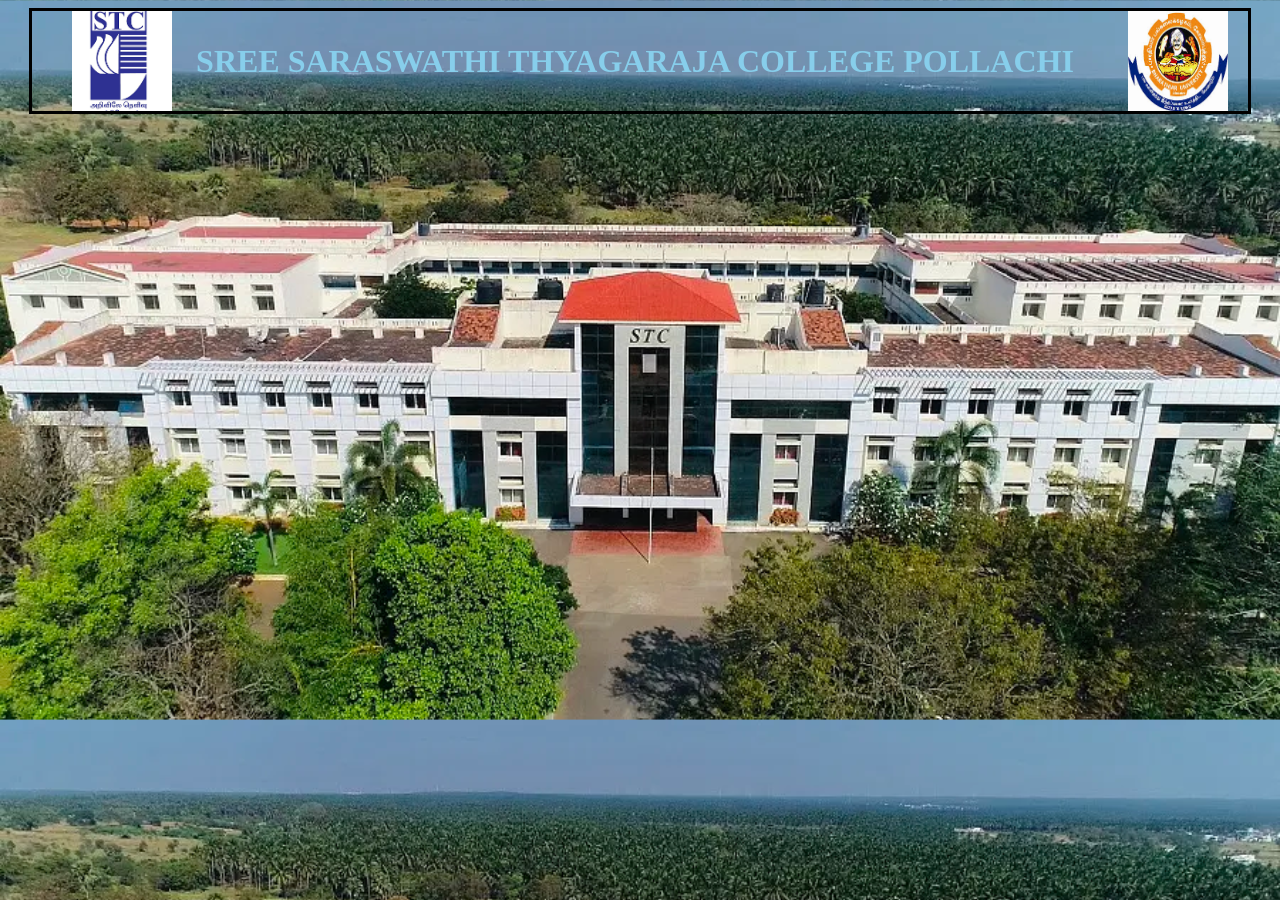
<file: p3/index.html>
<!DOCTYPE html>
<html lang="en">
<head>
    <meta charset="UTF-8">
    <meta name="viewport" content="width=device-width, initial-scale=1.0">
    <title>STC</title>
    <link rel="stylesheet" href="index.css">
</head>
<body>
    <center>
    <div class="one">
        <img class="one" src="logo.png" alt="" width="100px" height="100px" >
            <h1>SREE SARASWATHI THYAGARAJA COLLEGE 
                POLLACHI</h1>
        <img class="two" src="bharathiyarlogo.jpg">
            </center>
    </div>

</body>
</html>
</file>
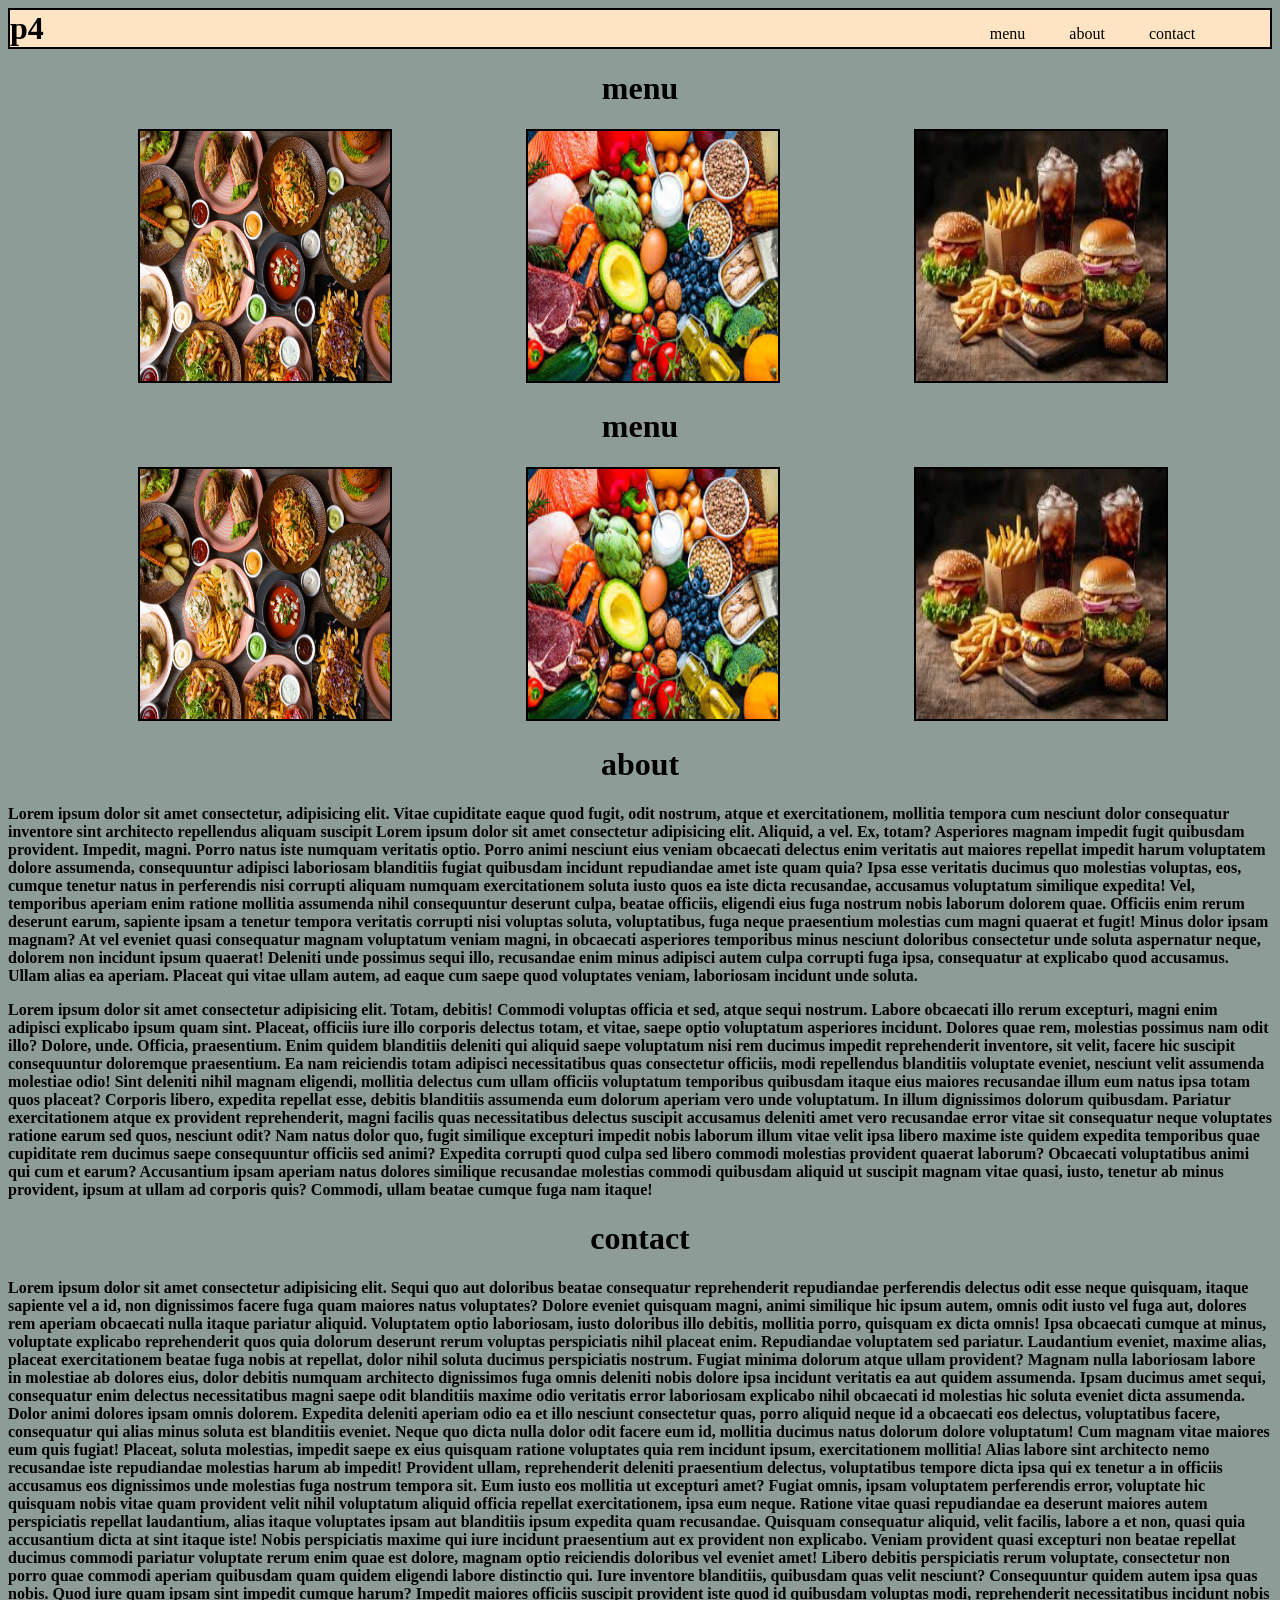
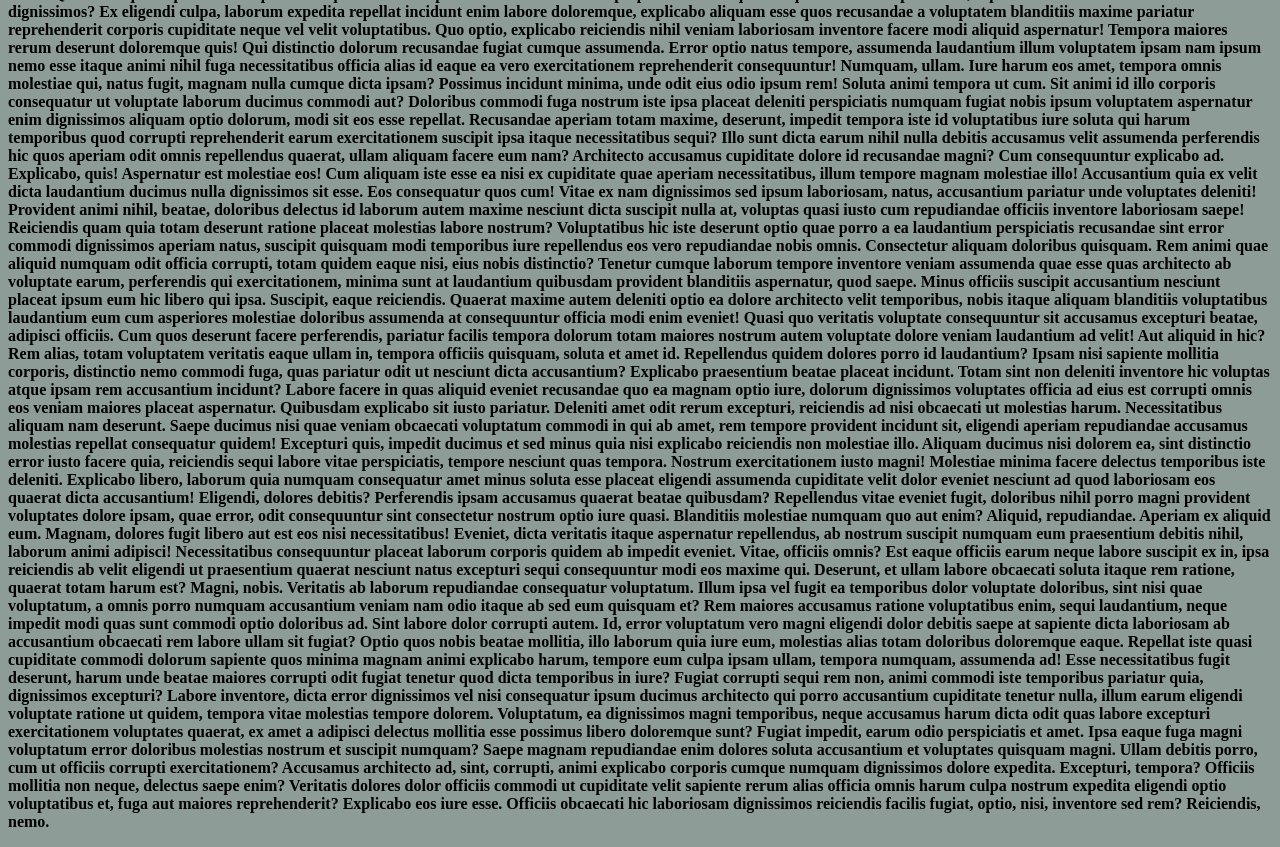
<file: p4/index.html>
<!DOCTYPE html>
<html lang="en">
<head>
    <meta charset="UTF-8">
    <title>p4</title>
    <link rel="stylesheet" href="index.css">
</head>
<body>
     <div class="navbar">
        <h1>p4</h1>
        <ul>
            <li>menu</li>
            <li>about</li>
            <li>contact</li>
        </ul>
     </div>
     <div class="menu">

        <h1 style="text-align: center; display: block;">menu</h1>
        <img src="img/istockphoto-1457979959-612x612 3.jpg" alt="">
        <img src="img/Untitled.jpg">
        <img src="img/Untitled1.jpg">

         <h1 style="text-align: center; display: block;">menu</h1>
        <img src="img/istockphoto-1457979959-612x612 3.jpg" alt="">
        <img src="img/Untitled.jpg">
        <img src="img/Untitled1.jpg">
     </div>
     <div class="about">
        <h1 style="text-align: center; display: block;" >about</h1>
        <p> <b>Lorem ipsum dolor sit amet consectetur, adipisicing elit. Vitae cupiditate eaque quod fugit, odit nostrum, atque et exercitationem, mollitia tempora cum nesciunt dolor consequatur inventore sint architecto repellendus aliquam suscipit Lorem ipsum dolor sit amet consectetur adipisicing elit. Aliquid, a vel. Ex, totam? Asperiores magnam impedit fugit quibusdam provident. Impedit, magni. Porro natus iste numquam veritatis optio. Porro animi nesciunt eius veniam obcaecati delectus enim veritatis aut maiores repellat impedit harum voluptatem dolore assumenda, consequuntur adipisci laboriosam blanditiis fugiat quibusdam incidunt repudiandae amet iste quam quia? Ipsa esse veritatis ducimus quo molestias voluptas, eos, cumque tenetur natus in perferendis nisi corrupti aliquam numquam exercitationem soluta iusto quos ea iste dicta recusandae, accusamus voluptatum similique expedita! Vel, temporibus aperiam enim ratione mollitia assumenda nihil consequuntur deserunt culpa, beatae officiis, eligendi eius fuga nostrum nobis laborum dolorem quae. Officiis enim rerum deserunt earum, sapiente ipsam a tenetur tempora veritatis corrupti nisi voluptas soluta, voluptatibus, fuga neque praesentium molestias cum magni quaerat et fugit! Minus dolor ipsam magnam? At vel eveniet quasi consequatur magnam voluptatum veniam magni, in obcaecati asperiores temporibus minus nesciunt doloribus consectetur unde soluta aspernatur neque, dolorem non incidunt ipsum quaerat! Deleniti unde possimus sequi illo, recusandae enim minus adipisci autem culpa corrupti fuga ipsa, consequatur at explicabo quod accusamus. Ullam alias ea aperiam. Placeat qui vitae ullam autem, ad eaque cum saepe quod voluptates veniam, laboriosam incidunt unde soluta.  
        
        <P><b>Lorem ipsum dolor sit amet consectetur adipisicing elit. Totam, debitis! Commodi voluptas officia et sed, atque sequi nostrum. Labore obcaecati illo rerum excepturi, magni enim adipisci explicabo ipsum quam sint. Placeat, officiis iure illo corporis delectus totam, et vitae, saepe optio voluptatum asperiores incidunt. Dolores quae rem, molestias possimus nam odit illo? Dolore, unde. Officia, praesentium. Enim quidem blanditiis deleniti qui aliquid saepe voluptatum nisi rem ducimus impedit reprehenderit inventore, sit velit, facere hic suscipit consequuntur doloremque praesentium. Ea nam reiciendis totam adipisci necessitatibus quas consectetur officiis, modi repellendus blanditiis voluptate eveniet, nesciunt velit assumenda molestiae odio! Sint deleniti nihil magnam eligendi, mollitia delectus cum ullam officiis voluptatum temporibus quibusdam itaque eius maiores recusandae illum eum natus ipsa totam quos placeat? Corporis libero, expedita repellat esse, debitis blanditiis assumenda eum dolorum aperiam vero unde voluptatum. In illum dignissimos dolorum quibusdam. Pariatur exercitationem atque ex provident reprehenderit, magni facilis quas necessitatibus delectus suscipit accusamus deleniti amet vero recusandae error vitae sit consequatur neque voluptates ratione earum sed quos, nesciunt odit? Nam natus dolor quo, fugit similique excepturi impedit nobis laborum illum vitae velit ipsa libero maxime iste quidem expedita temporibus quae cupiditate rem ducimus saepe consequuntur officiis sed animi? Expedita corrupti quod culpa sed libero commodi molestias provident quaerat laborum? Obcaecati voluptatibus animi qui cum et earum? Accusantium ipsam aperiam natus dolores similique recusandae molestias commodi quibusdam aliquid ut suscipit magnam vitae quasi, iusto, tenetur ab minus provident, ipsum at ullam ad corporis quis? Commodi, ullam beatae cumque fuga nam itaque!</b></p>
        </b></p>
     <div class="contact">
        <h1 style="text-align: center; display: block;">contact</h1>
        <p><b>
            Lorem ipsum dolor sit amet consectetur adipisicing elit. Sequi quo aut doloribus beatae consequatur reprehenderit repudiandae perferendis delectus odit esse neque quisquam, itaque sapiente vel a id, non dignissimos facere fuga quam maiores natus voluptates? Dolore eveniet quisquam magni, animi similique hic ipsum autem, omnis odit iusto vel fuga aut, dolores rem aperiam obcaecati nulla itaque pariatur aliquid. Voluptatem optio laboriosam, iusto doloribus illo debitis, mollitia porro, quisquam ex dicta omnis! Ipsa obcaecati cumque at minus, voluptate explicabo reprehenderit quos quia dolorum deserunt rerum voluptas perspiciatis nihil placeat enim. Repudiandae voluptatem sed pariatur. Laudantium eveniet, maxime alias, placeat exercitationem beatae fuga nobis at repellat, dolor nihil soluta ducimus perspiciatis nostrum. Fugiat minima dolorum atque ullam provident? Magnam nulla laboriosam labore in molestiae ab dolores eius, dolor debitis numquam architecto dignissimos fuga omnis deleniti nobis dolore ipsa incidunt veritatis ea aut quidem assumenda. Ipsam ducimus amet sequi, consequatur enim delectus necessitatibus magni saepe odit blanditiis maxime odio veritatis error laboriosam explicabo nihil obcaecati id molestias hic soluta eveniet dicta assumenda. Dolor animi dolores ipsam omnis dolorem. Expedita deleniti aperiam odio ea et illo nesciunt consectetur quas, porro aliquid neque id a obcaecati eos delectus, voluptatibus facere, consequatur qui alias minus soluta est blanditiis eveniet. Neque quo dicta nulla dolor odit facere eum id, mollitia ducimus natus dolorum dolore voluptatum! Cum magnam vitae maiores eum quis fugiat! Placeat, soluta molestias, impedit saepe ex eius quisquam ratione voluptates quia rem incidunt ipsum, exercitationem mollitia! Alias labore sint architecto nemo recusandae iste repudiandae molestias harum ab impedit! Provident ullam, reprehenderit deleniti praesentium delectus, voluptatibus tempore dicta ipsa qui ex tenetur a in officiis accusamus eos dignissimos unde molestias fuga nostrum tempora sit. Eum iusto eos mollitia ut excepturi amet? Fugiat omnis, ipsam voluptatem perferendis error, voluptate hic quisquam nobis vitae quam provident velit nihil voluptatum aliquid officia repellat exercitationem, ipsa eum neque. Ratione vitae quasi repudiandae ea deserunt maiores autem perspiciatis repellat laudantium, alias itaque voluptates ipsam aut blanditiis ipsum expedita quam recusandae. Quisquam consequatur aliquid, velit facilis, labore a et non, quasi quia accusantium dicta at sint itaque iste! Nobis perspiciatis maxime qui iure incidunt praesentium aut ex provident non explicabo. Veniam provident quasi excepturi non beatae repellat ducimus commodi pariatur voluptate rerum enim quae est dolore, magnam optio reiciendis doloribus vel eveniet amet! Libero debitis perspiciatis rerum voluptate, consectetur non porro quae commodi aperiam quibusdam quam quidem eligendi labore distinctio qui. Iure inventore blanditiis, quibusdam quas velit nesciunt? Consequuntur quidem autem ipsa quas nobis. Quod iure quam ipsam sint impedit cumque harum? Impedit maiores officiis suscipit provident iste quod id quibusdam voluptas modi, reprehenderit necessitatibus incidunt nobis dignissimos? Ex eligendi culpa, laborum expedita repellat incidunt enim labore doloremque, explicabo aliquam esse quos recusandae a voluptatem blanditiis maxime pariatur reprehenderit corporis cupiditate neque vel velit voluptatibus. Quo optio, explicabo reiciendis nihil veniam laboriosam inventore facere modi aliquid aspernatur! Tempora maiores rerum deserunt doloremque quis! Qui distinctio dolorum recusandae fugiat cumque assumenda. Error optio natus tempore, assumenda laudantium illum voluptatem ipsam nam ipsum nemo esse itaque animi nihil fuga necessitatibus officia alias id eaque ea vero exercitationem reprehenderit consequuntur! Numquam, ullam. Iure harum eos amet, tempora omnis molestiae qui, natus fugit, magnam nulla cumque dicta ipsam? Possimus incidunt minima, unde odit eius odio ipsum rem! Soluta animi tempora ut cum. Sit animi id illo corporis consequatur ut voluptate laborum ducimus commodi aut? Doloribus commodi fuga nostrum iste ipsa placeat deleniti perspiciatis numquam fugiat nobis ipsum voluptatem aspernatur enim dignissimos aliquam optio dolorum, modi sit eos esse repellat. Recusandae aperiam totam maxime, deserunt, impedit tempora iste id voluptatibus iure soluta qui harum temporibus quod corrupti reprehenderit earum exercitationem suscipit ipsa itaque necessitatibus sequi? Illo sunt dicta earum nihil nulla debitis accusamus velit assumenda perferendis hic quos aperiam odit omnis repellendus quaerat, ullam aliquam facere eum nam? Architecto accusamus cupiditate dolore id recusandae magni? Cum consequuntur explicabo ad. Explicabo, quis! Aspernatur est molestiae eos! Cum aliquam iste esse ea nisi ex cupiditate quae aperiam necessitatibus, illum tempore magnam molestiae illo! Accusantium quia ex velit dicta laudantium ducimus nulla dignissimos sit esse. Eos consequatur quos cum! Vitae ex nam dignissimos sed ipsum laboriosam, natus, accusantium pariatur unde voluptates deleniti! Provident animi nihil, beatae, doloribus delectus id laborum autem maxime nesciunt dicta suscipit nulla at, voluptas quasi iusto cum repudiandae officiis inventore laboriosam saepe! Reiciendis quam quia totam deserunt ratione placeat molestias labore nostrum? Voluptatibus hic iste deserunt optio quae porro a ea laudantium perspiciatis recusandae sint error commodi dignissimos aperiam natus, suscipit quisquam modi temporibus iure repellendus eos vero repudiandae nobis omnis. Consectetur aliquam doloribus quisquam. Rem animi quae aliquid numquam odit officia corrupti, totam quidem eaque nisi, eius nobis distinctio? Tenetur cumque laborum tempore inventore veniam assumenda quae esse quas architecto ab voluptate earum, perferendis qui exercitationem, minima sunt at laudantium quibusdam provident blanditiis aspernatur, quod saepe. Minus officiis suscipit accusantium nesciunt placeat ipsum eum hic libero qui ipsa. Suscipit, eaque reiciendis. Quaerat maxime autem deleniti optio ea dolore architecto velit temporibus, nobis itaque aliquam blanditiis voluptatibus laudantium eum cum asperiores molestiae doloribus assumenda at consequuntur officia modi enim eveniet! Quasi quo veritatis voluptate consequuntur sit accusamus excepturi beatae, adipisci officiis. Cum quos deserunt facere perferendis, pariatur facilis tempora dolorum totam maiores nostrum autem voluptate dolore veniam laudantium ad velit! Aut aliquid in hic? Rem alias, totam voluptatem veritatis eaque ullam in, tempora officiis quisquam, soluta et amet id. Repellendus quidem dolores porro id laudantium? Ipsam nisi sapiente mollitia corporis, distinctio nemo commodi fuga, quas pariatur odit ut nesciunt dicta accusantium? Explicabo praesentium beatae placeat incidunt. Totam sint non deleniti inventore hic voluptas atque ipsam rem accusantium incidunt? Labore facere in quas aliquid eveniet recusandae quo ea magnam optio iure, dolorum dignissimos voluptates officia ad eius est corrupti omnis eos veniam maiores placeat aspernatur. Quibusdam explicabo sit iusto pariatur. Deleniti amet odit rerum excepturi, reiciendis ad nisi obcaecati ut molestias harum. Necessitatibus aliquam nam deserunt. Saepe ducimus nisi quae veniam obcaecati voluptatum commodi in qui ab amet, rem tempore provident incidunt sit, eligendi aperiam repudiandae accusamus molestias repellat consequatur quidem! Excepturi quis, impedit ducimus et sed minus quia nisi explicabo reiciendis non molestiae illo. Aliquam ducimus nisi dolorem ea, sint distinctio error iusto facere quia, reiciendis sequi labore vitae perspiciatis, tempore nesciunt quas tempora. Nostrum exercitationem iusto magni! Molestiae minima facere delectus temporibus iste deleniti. Explicabo libero, laborum quia numquam consequatur amet minus soluta esse placeat eligendi assumenda cupiditate velit dolor eveniet nesciunt ad quod laboriosam eos quaerat dicta accusantium! Eligendi, dolores debitis? Perferendis ipsam accusamus quaerat beatae quibusdam? Repellendus vitae eveniet fugit, doloribus nihil porro magni provident voluptates dolore ipsam, quae error, odit consequuntur sint consectetur nostrum optio iure quasi. Blanditiis molestiae numquam quo aut enim? Aliquid, repudiandae. Aperiam ex aliquid eum. Magnam, dolores fugit libero aut est eos nisi necessitatibus! Eveniet, dicta veritatis itaque aspernatur repellendus, ab nostrum suscipit numquam eum praesentium debitis nihil, laborum animi adipisci! Necessitatibus consequuntur placeat laborum corporis quidem ab impedit eveniet. Vitae, officiis omnis? Est eaque officiis earum neque labore suscipit ex in, ipsa reiciendis ab velit eligendi ut praesentium quaerat nesciunt natus excepturi sequi consequuntur modi eos maxime qui. Deserunt, et ullam labore obcaecati soluta itaque rem ratione, quaerat totam harum est? Magni, nobis. Veritatis ab laborum repudiandae consequatur voluptatum. Illum ipsa vel fugit ea temporibus dolor voluptate doloribus, sint nisi quae voluptatum, a omnis porro numquam accusantium veniam nam odio itaque ab sed eum quisquam et? Rem maiores accusamus ratione voluptatibus enim, sequi laudantium, neque impedit modi quas sunt commodi optio doloribus ad. Sint labore dolor corrupti autem. Id, error voluptatum vero magni eligendi dolor debitis saepe at sapiente dicta laboriosam ab accusantium obcaecati rem labore ullam sit fugiat? Optio quos nobis beatae mollitia, illo laborum quia iure eum, molestias alias totam doloribus doloremque eaque. Repellat iste quasi cupiditate commodi dolorum sapiente quos minima magnam animi explicabo harum, tempore eum culpa ipsam ullam, tempora numquam, assumenda ad! Esse necessitatibus fugit deserunt, harum unde beatae maiores corrupti odit fugiat tenetur quod dicta temporibus in iure? Fugiat corrupti sequi rem non, animi commodi iste temporibus pariatur quia, dignissimos excepturi? Labore inventore, dicta error dignissimos vel nisi consequatur ipsum ducimus architecto qui porro accusantium cupiditate tenetur nulla, illum earum eligendi voluptate ratione ut quidem, tempora vitae molestias tempore dolorem. Voluptatum, ea dignissimos magni temporibus, neque accusamus harum dicta odit quas labore excepturi exercitationem voluptates quaerat, ex amet a adipisci delectus mollitia esse possimus libero doloremque sunt? Fugiat impedit, earum odio perspiciatis et amet. Ipsa eaque fuga magni voluptatum error doloribus molestias nostrum et suscipit numquam? Saepe magnam repudiandae enim dolores soluta accusantium et voluptates quisquam magni. Ullam debitis porro, cum ut officiis corrupti exercitationem? Accusamus architecto ad, sint, corrupti, animi explicabo corporis cumque numquam dignissimos dolore expedita. Excepturi, tempora? Officiis mollitia non neque, delectus saepe enim? Veritatis dolores dolor officiis commodi ut cupiditate velit sapiente rerum alias officia omnis harum culpa nostrum expedita eligendi optio voluptatibus et, fuga aut maiores reprehenderit? Explicabo eos iure esse. Officiis obcaecati hic laboriosam dignissimos reiciendis facilis fugiat, optio, nisi, inventore sed rem? Reiciendis, nemo.
        </b></p>
     </div>
</body>
</html>
</file>
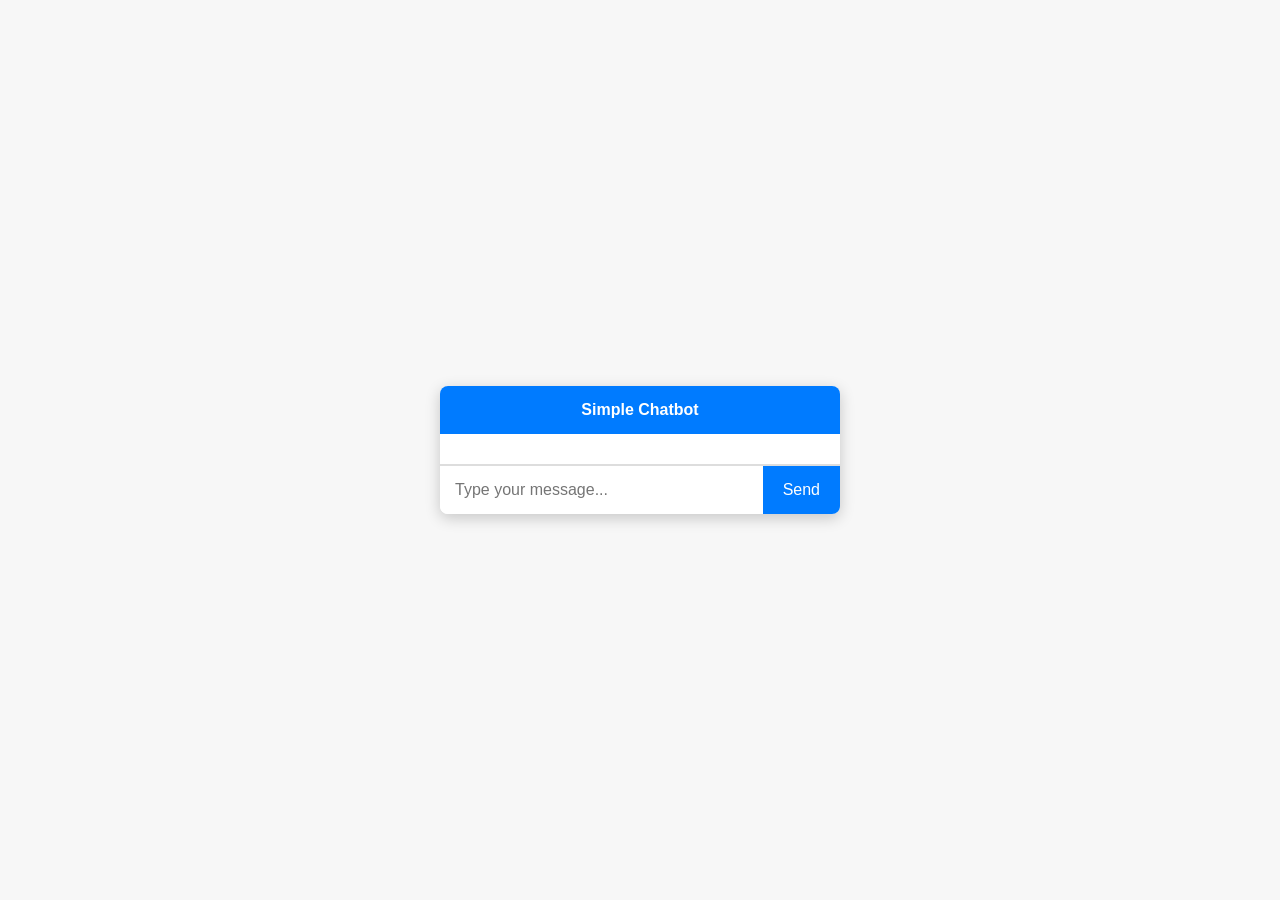
<file: p5/index.html>
<!DOCTYPE html>
<html lang="en">
<head>
  <meta charset="UTF-8" />
  <meta name="viewport" content="width=device-width, initial-scale=1" />
  <title>Simple Chatbot</title>
  <style>
    body {
      font-family: Arial, sans-serif;
      background: #f7f7f7;
      display: flex;
      justify-content: center;
      align-items: center;
      height: 100vh;
      margin: 0;
    }

    .chat-container {
      width: 400px;
      max-width: 100%;
      background: white;
      border-radius: 8px;
      box-shadow: 0 4px 15px rgba(0,0,0,0.2);
      display: flex;
      flex-direction: column;
      overflow: hidden;
    }

    .chat-header {
      background: #007bff;
      color: white;
      padding: 15px;
      font-weight: bold;
      text-align: center;
    }

    .chat-messages {
      flex: 1;
      padding: 15px;
      overflow-y: auto;
      border-bottom: 1px solid #ddd;
    }

    .message {
      margin-bottom: 15px;
      max-width: 70%;
      padding: 10px 15px;
      border-radius: 20px;
      clear: both;
    }

    .message.user {
      background: #007bff;
      color: white;
      float: right;
      border-bottom-right-radius: 0;
    }

    .message.bot {
      background: #eee;
      color: #333;
      float: left;
      border-bottom-left-radius: 0;
    }

    .chat-input {
      display: flex;
      border-top: 1px solid #ddd;
    }

    .chat-input input {
      flex: 1;
      border: none;
      padding: 15px;
      font-size: 16px;
      outline: none;
    }

    .chat-input button {
      background: #007bff;
      border: none;
      color: white;
      padding: 0 20px;
      cursor: pointer;
      font-size: 16px;
      transition: background 0.3s ease;
    }

    .chat-input button:hover {
      background: #0056b3;
    }
  </style>
</head>
<body>

  <div class="chat-container">
    <div class="chat-header">Simple Chatbot</div>
    <div class="chat-messages" id="chatMessages"></div>
    <form id="chatForm" class="chat-input" autocomplete="off">
      <input type="text" id="userInput" placeholder="Type your message..." required />
      <button type="submit">Send</button>
    </form>
  </div>

  <script>
    const chatMessages = document.getElementById('chatMessages');
    const chatForm = document.getElementById('chatForm');
    const userInput = document.getElementById('userInput');

    // Predefined bot responses
    function getBotResponse(message) {
      const msg = message.toLowerCase();

      if(msg.includes('hello') || msg.includes('hi')) {
        return 'Hello! How can I help you today?';
      } else if(msg.includes('how are you')) {
        return "I'm just a bot, but I'm doing great! Thanks for asking.";
      } else if(msg.includes('help')) {
        return 'Sure! Tell me what you need help with.';
      } else if(msg.includes('bye')) {
        return 'Goodbye! Have a nice day!';
      } else {
        return "Sorry, I didn't understand that. Can you try rephrasing?";
      }
    }

    // Function to add message to chat window
    function addMessage(text, sender) {
      const msgDiv = document.createElement('div');
      msgDiv.classList.add('message', sender);
      msgDiv.textContent = text;
      chatMessages.appendChild(msgDiv);
      chatMessages.scrollTop = chatMessages.scrollHeight;
    }

    // Handle form submission
    chatForm.addEventListener('submit', e => {
      e.preventDefault();
      const message = userInput.value.trim();
      if(message === '') return;

      addMessage(message, 'user');
      userInput.value = '';

      // Simulate bot thinking delay
      setTimeout(() => {
        const botReply = getBotResponse(message);
        addMessage(botReply, 'bot');
      }, 500);
    });
  </script>

</body>
</html>
</file>
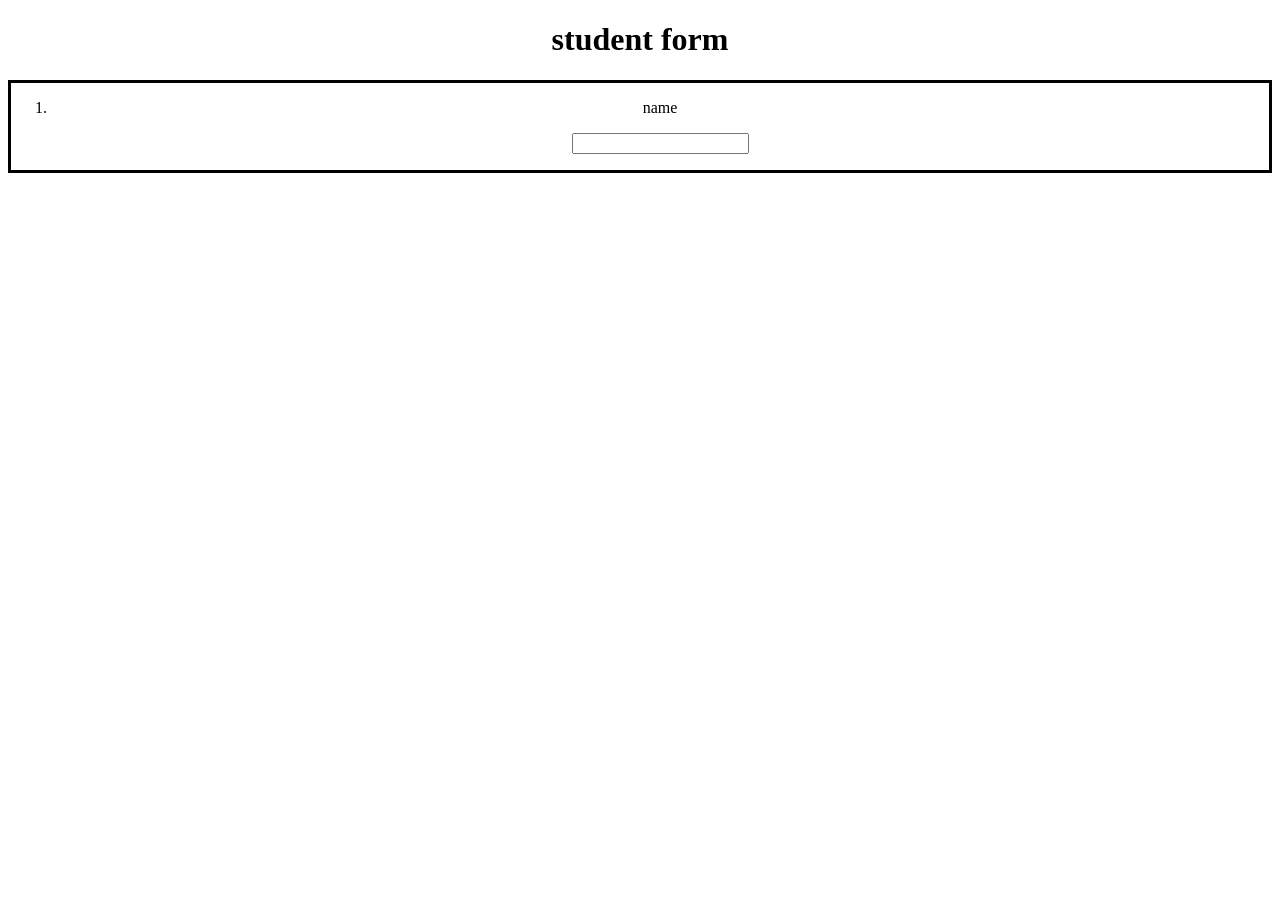
<file: p6H/index.html>
<!DOCTYPE html>
<html lang="en">
<head>
    <meta charset="UTF-8">
    <meta name="viewport" content="width=device-width, initial-scale=1.0">
    <link rel="stylesheet" href="style.css">
    <title>emc1</title>
</head>
<center>
<body>
    <h1 class="one">student form</h1>
    <div class="totalbox">
        <div class="totalinbox">
            <ol>
                <li> <p>name</p><input type="text"></li>
            </ol>
        </div>
    </div>
</body>
</html>
</center>
</file>
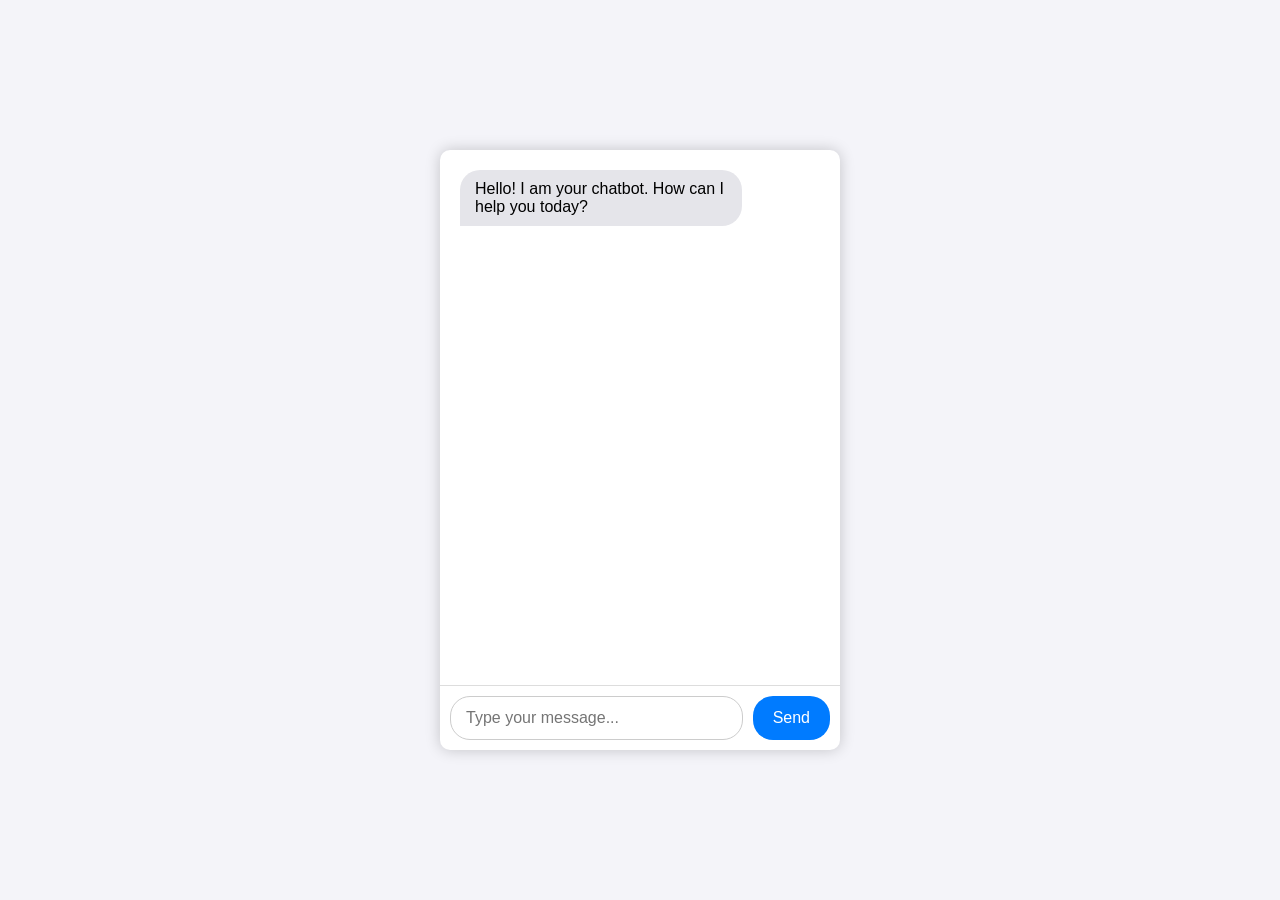
<file: p7/index.html>
<!DOCTYPE html>
<html lang="en">
<head>
  <meta charset="UTF-8" />
  <meta name="viewport" content="width=device-width, initial-scale=1" />
  <title>Simple Chatbot</title>
  <style>
    body {
      font-family: Arial, sans-serif;
      background: #f4f4f9;
      display: flex;
      justify-content: center;
      align-items: center;
      height: 100vh;
      margin: 0;
    }
    .chat-container {
      background: white;
      width: 400px;
      height: 600px;
      box-shadow: 0 0 15px rgba(0,0,0,0.2);
      border-radius: 10px;
      display: flex;
      flex-direction: column;
    }
    .chat-window {
      flex: 1;
      padding: 20px;
      overflow-y: auto;
      border-bottom: 1px solid #ddd;
    }
    .message {
      margin-bottom: 15px;
      max-width: 70%;
      padding: 10px 15px;
      border-radius: 20px;
      clear: both;
    }
    .user-message {
      background: #007bff;
      color: white;
      float: right;
      border-bottom-right-radius: 0;
    }
    .bot-message {
      background: #e5e5ea;
      color: black;
      float: left;
      border-bottom-left-radius: 0;
    }
    .input-area {
      display: flex;
      padding: 10px;
    }
    input[type="text"] {
      flex: 1;
      padding: 12px 15px;
      border-radius: 20px;
      border: 1px solid #ccc;
      font-size: 16px;
      outline: none;
    }
    button {
      margin-left: 10px;
      padding: 12px 20px;
      border: none;
      background: #007bff;
      color: white;
      border-radius: 20px;
      font-size: 16px;
      cursor: pointer;
      transition: background-color 0.3s ease;
    }
    button:hover {
      background: #0056b3;
    }
  </style>
</head>
<body>

<div class="chat-container">
  <div class="chat-window" id="chatWindow">
    <div class="bot-message message">Hello! I am your chatbot. How can I help you today?</div>
  </div>
  <form id="chatForm" class="input-area">
    <input type="text" id="userInput" autocomplete="off" placeholder="Type your message..." required />
    <button type="submit">Send</button>
  </form>
</div>

<script>
  const chatWindow = document.getElementById('chatWindow');
  const chatForm = document.getElementById('chatForm');
  const userInput = document.getElementById('userInput');

  // Simple chatbot responses based on keywords
  function getBotResponse(message) {
    const msg = message.toLowerCase();

    if (msg.includes('hello') || msg.includes('hi')) {
      return "Hi there! How can I assist you?";
    } else if (msg.includes('how are you')) {
      return "I'm just a bot, but I'm doing great! Thanks for asking.";
    } else if (msg.includes('your name')) {
      return "I'm your friendly JavaScript chatbot.";
    } else if (msg.includes('help')) {
      return "Sure! You can ask me anything or just say hi.";
    } else if (msg.includes('bye') || msg.includes('goodbye')) {
      return "Goodbye! Have a great day!";
    } else {
      return "Sorry, I don't understand that. Can you try something else?";
    }
  }

  // Add message to chat window
  function addMessage(message, className) {
    const msgDiv = document.createElement('div');
    msgDiv.classList.add('message', className);
    msgDiv.textContent = message;
    chatWindow.appendChild(msgDiv);
    chatWindow.scrollTop = chatWindow.scrollHeight;
  }

  // Handle form submit
  chatForm.addEventListener('submit', function(e) {
    e.preventDefault();
    const userText = userInput.value.trim();
    if (userText === '') return;

    addMessage(userText, 'user-message');
    userInput.value = '';

    // Simulate bot thinking time
    setTimeout(() => {
      const botReply = getBotResponse(userText);
      addMessage(botReply, 'bot-message');
    }, 600);
  });
</script>

</body>
</html>
</file>
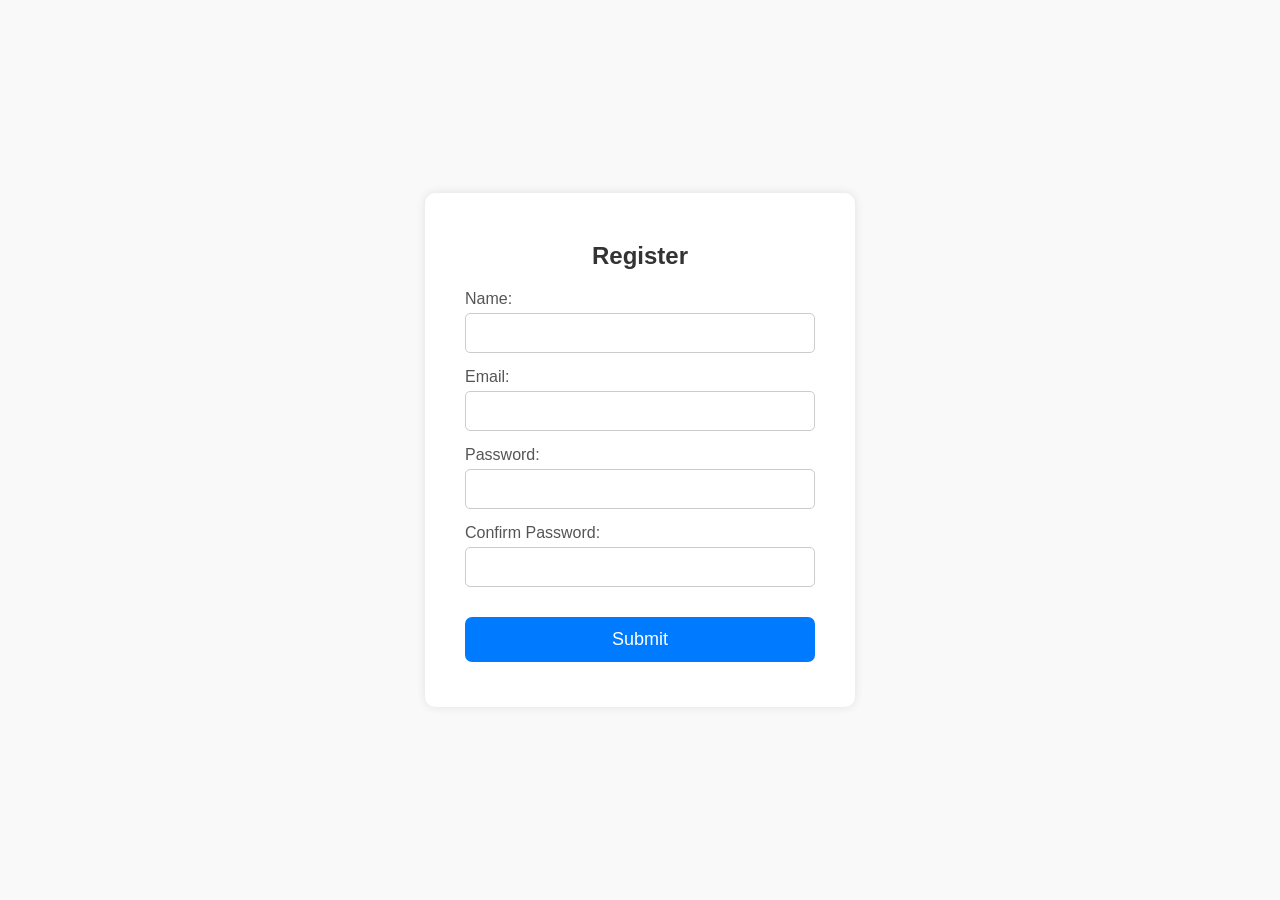
<file: p8/index.html>
<!DOCTYPE html>
<html lang="en">
<head>
  <meta charset="UTF-8" />
  <meta name="viewport" content="width=device-width, initial-scale=1" />
  <title>Form Validation Example</title>
  <style>
    body {
      font-family: Arial, sans-serif;
      background: #f9f9f9;
      display: flex;
      justify-content: center;
      align-items: center;
      height: 100vh;
      margin: 0;
    }
    form {
      background: white;
      padding: 30px 40px;
      border-radius: 10px;
      box-shadow: 0 0 10px rgba(0,0,0,0.1);
      width: 350px;
    }
    h2 {
      text-align: center;
      margin-bottom: 20px;
      color: #333;
    }
    label {
      display: block;
      margin-top: 15px;
      color: #555;
    }
    input[type="text"],
    input[type="email"],
    input[type="password"] {
      width: 100%;
      padding: 10px;
      margin-top: 5px;
      border-radius: 5px;
      border: 1px solid #ccc;
      font-size: 16px;
      box-sizing: border-box;
    }
    input[type="submit"] {
      margin-top: 25px;
      width: 100%;
      padding: 12px;
      background: #007bff;
      border: none;
      border-radius: 7px;
      color: white;
      font-size: 18px;
      cursor: pointer;
      transition: background-color 0.3s ease;
    }
    input[type="submit"]:hover {
      background: #0056b3;
    }
    .error {
      color: red;
      font-size: 14px;
      margin-top: 5px;
    }
    .success {
      color: green;
      text-align: center;
      margin-top: 15px;
      font-weight: bold;
    }
  </style>
</head>
<body>

<form id="myForm" novalidate>
  <h2>Register</h2>

  <label for="name">Name:</label>
  <input type="text" id="name" name="name" required />
  <div class="error" id="nameError"></div>

  <label for="email">Email:</label>
  <input type="email" id="email" name="email" required />
  <div class="error" id="emailError"></div>

  <label for="password">Password:</label>
  <input type="password" id="password" name="password" required />
  <div class="error" id="passwordError"></div>

  <label for="confirmPassword">Confirm Password:</label>
  <input type="password" id="confirmPassword" name="confirmPassword" required />
  <div class="error" id="confirmPasswordError"></div>

  <input type="submit" value="Submit" />
  <div class="success" id="successMessage"></div>
</form>

<script>
  const form = document.getElementById('myForm');

  form.addEventListener('submit', function(e) {
    e.preventDefault();

    // Clear previous errors
    document.getElementById('nameError').textContent = '';
    document.getElementById('emailError').textContent = '';
    document.getElementById('passwordError').textContent = '';
    document.getElementById('confirmPasswordError').textContent = '';
    document.getElementById('successMessage').textContent = '';

    // Get form values
    const name = form.name.value.trim();
    const email = form.email.value.trim();
    const password = form.password.value;
    const confirmPassword = form.confirmPassword.value;

    let isValid = true;

    // Validate name (only letters, at least 2 chars)
    if (!name) {
      isValid = false;
      document.getElementById('nameError').textContent = 'Name is required.';
    } else if (!/^[a-zA-Z\s]+$/.test(name)) {
      isValid = false;
      document.getElementById('nameError').textContent = 'Name can contain only letters and spaces.';
    }

    // Validate email using simple regex
    if (!email) {
      isValid = false;
      document.getElementById('emailError').textContent = 'Email is required.';
    } else if (!/^\S+@\S+\.\S+$/.test(email)) {
      isValid = false;
      document.getElementById('emailError').textContent = 'Please enter a valid email.';
    }

    // Validate password (min 6 chars)
    if (!password) {
      isValid = false;
      document.getElementById('passwordError').textContent = 'Password is required.';
    } else if (password.length < 6) {
      isValid = false;
      document.getElementById('passwordError').textContent = 'Password must be at least 6 characters.';
    }

    // Confirm password matches
    if (!confirmPassword) {
      isValid = false;
      document.getElementById('confirmPasswordError').textContent = 'Please confirm your password.';
    } else if (password !== confirmPassword) {
      isValid = false;
      document.getElementById('confirmPasswordError').textContent = 'Passwords do not match.';
    }

    if (isValid) {
      document.getElementById('successMessage').textContent = 'Form submitted successfully!';
      form.reset();
    }
  });
</script>

</body>
</html>
</file>
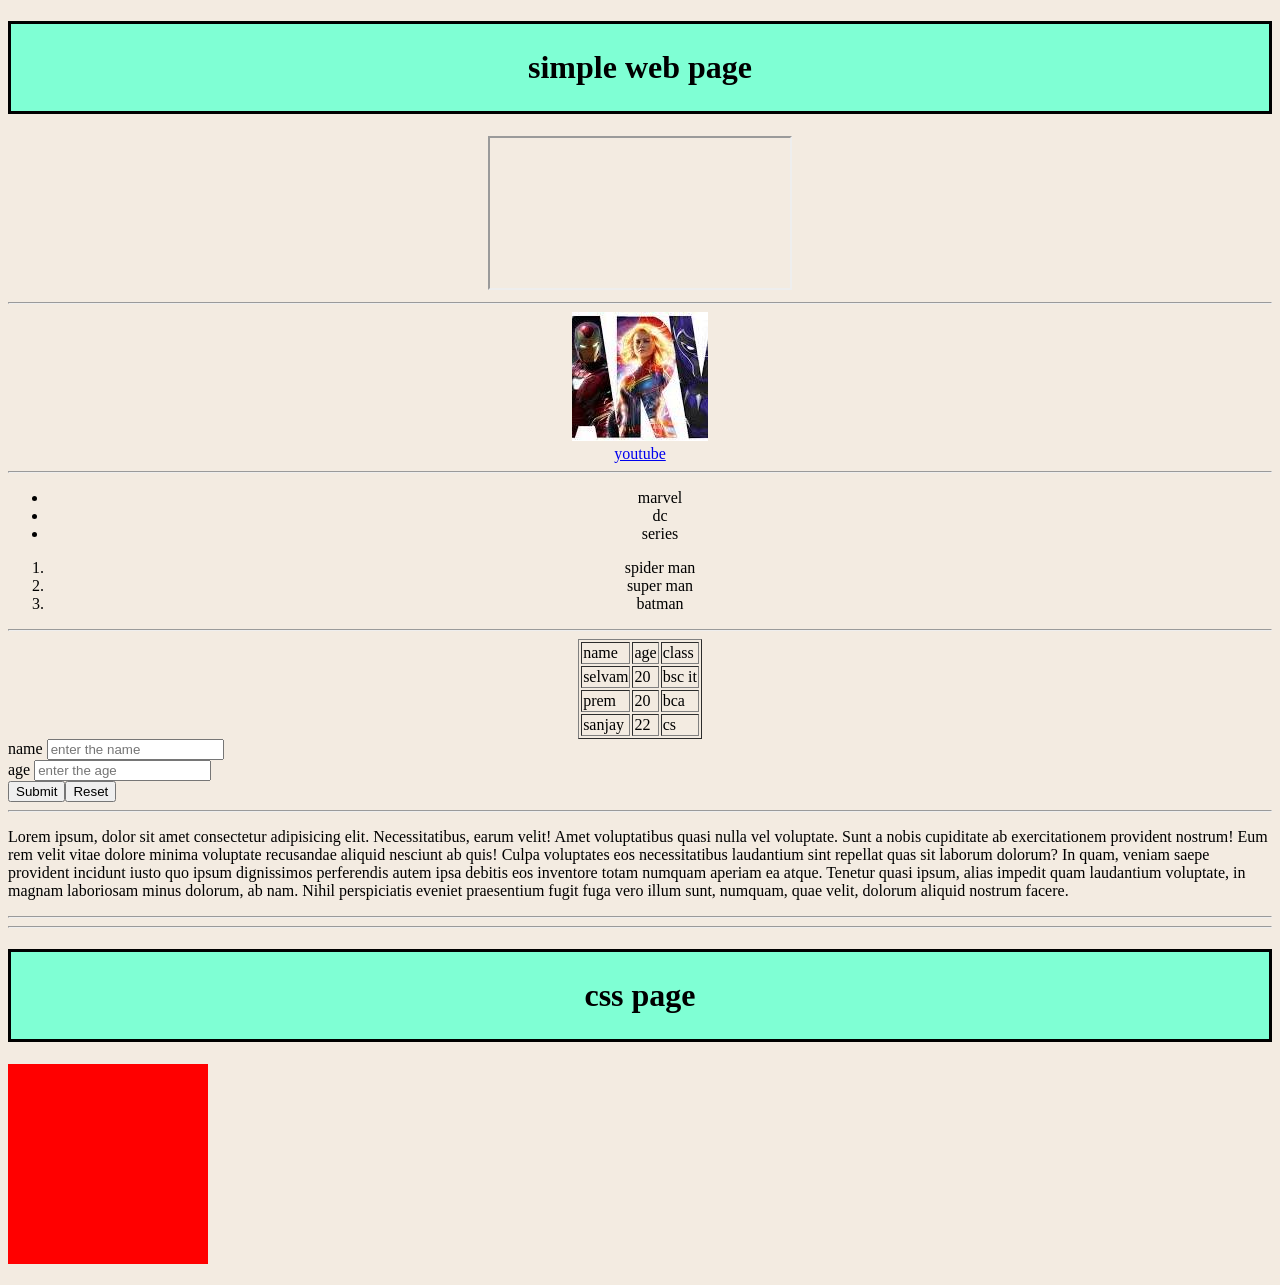
<file: p2/p2.html>
<!DOCTYPE html>
<html>
    <head>
        <title>simple page</title>
        <link rel="stylesheet" href="p2.css">
    </head>
    <body>
        <center>
        <h1 class="one"> simple web page</h1>
        <iframe src="https://www.moviesda.free/tamilrockers/" frame ></iframe>
        <hr>
        
        <img src="[data-uri]"> <br>
        <a href="https://www.youtube.com/watch?v=FYErehuSuuw">youtube</a> <br>
        <hr>
        <ul>
            <li>marvel</li>
            <li>dc</li>
            <li>series</li>
        </ul>
        <ol>
            <li>spider man</li>
            <li>super man</li>
            <li>batman</li>
        </ol>
        <hr>
        <table border="1" >
            <tr>
                <td>name</td> <td>age</td> <td>class</td>
            </tr>
            <tr>
                <td>selvam</td> <td>20</td> <td>bsc it</td>
            </tr>
            <tr>
                <td>prem</td> <td>20</td> <td>bca</td>
            </tr>
            <tr>
                <td>sanjay</td> <td>22</td> <td>cs</td>
            </tr>

        </table>
       
        </center>
        <table>
            <tr>
         <form>
            name <input type="text" placeholder="enter the name"><br>
            age <input type="number" placeholder="enter the age"><br>
            <input type="submit"> <input type="reset">
        </form>
            </tr>
        </table>
        <hr>
        <p>Lorem ipsum, dolor sit amet consectetur adipisicing elit. Necessitatibus, earum velit! Amet voluptatibus quasi nulla vel voluptate. Sunt a nobis cupiditate ab exercitationem provident nostrum! Eum rem velit vitae dolore minima voluptate recusandae aliquid nesciunt ab quis! Culpa voluptates eos necessitatibus laudantium sint repellat quas sit laborum dolorum? In quam, veniam saepe provident incidunt iusto quo ipsum dignissimos perferendis autem ipsa debitis eos inventore totam numquam aperiam ea atque. Tenetur quasi ipsum, alias impedit quam laudantium voluptate, in magnam laboriosam minus dolorum, ab nam. Nihil perspiciatis eveniet praesentium fugit fuga vero illum sunt, numquam, quae velit, dolorum aliquid nostrum facere.</p>
        <hr>
        <hr>
        <center>
        <h1 class="one">css page</h1>
        </center>
        <h1 class="two" style="margin-top: 20px;"></h1>
        <h1 class="three"></h1>


        
    </body>
</html>
</file>
<file: p3/index.css>
body{
    background-image: url(college\ img1.webp);
    background-size: cover;
}

h1{
    color: skyblue;
    display: inline-block;
    vertical-align: middle;

}

.one{
    padding-left: 20px;
    padding-right: 20px;
    display: inline-block;
    vertical-align: middle;
    
}


.two{
    padding-left: 50px;
    display: inline-block;
    vertical-align: middle;
    width: 100px;
    height: 100px;
    
}

div{
    border-color: black;
    border-style: solid;
}
</file>
<file: p4/index.css>
.navbar{
    border-style: solid;
    border-color: black;
    border-width: 2px;
    background-color: bisque;
}

li,h1,ul{
    display: inline;
}
ul{
    margin-left: 70%;
}
li{
    padding: 20px;
}
html{
}

img{
    height: 250px;
    width: 250px;
    border-style: solid;
    border-color: black;
    border-width: 2px;
    margin-left: 130px;
}
body{
    background-color: rgb(141, 156, 151);
}
</file>
<file: p6H/style.css>
.totalbox{
    border-color: black;
    border-style: solid;
    
}
</file>
<file: p2/p2.css>
.one{
    background-color: aquamarine;
    border-style: solid;
    border: color(black red green blue);
    padding-left: 50px;
    padding-right: 50px;
    padding-top: 25px;
    padding-bottom: 25px;
}
body{
    background-color: rgb(243, 235, 225);
}

.two{
    background-color: red;
    height: 200px;
    width: 200px;
    
}
</file>
